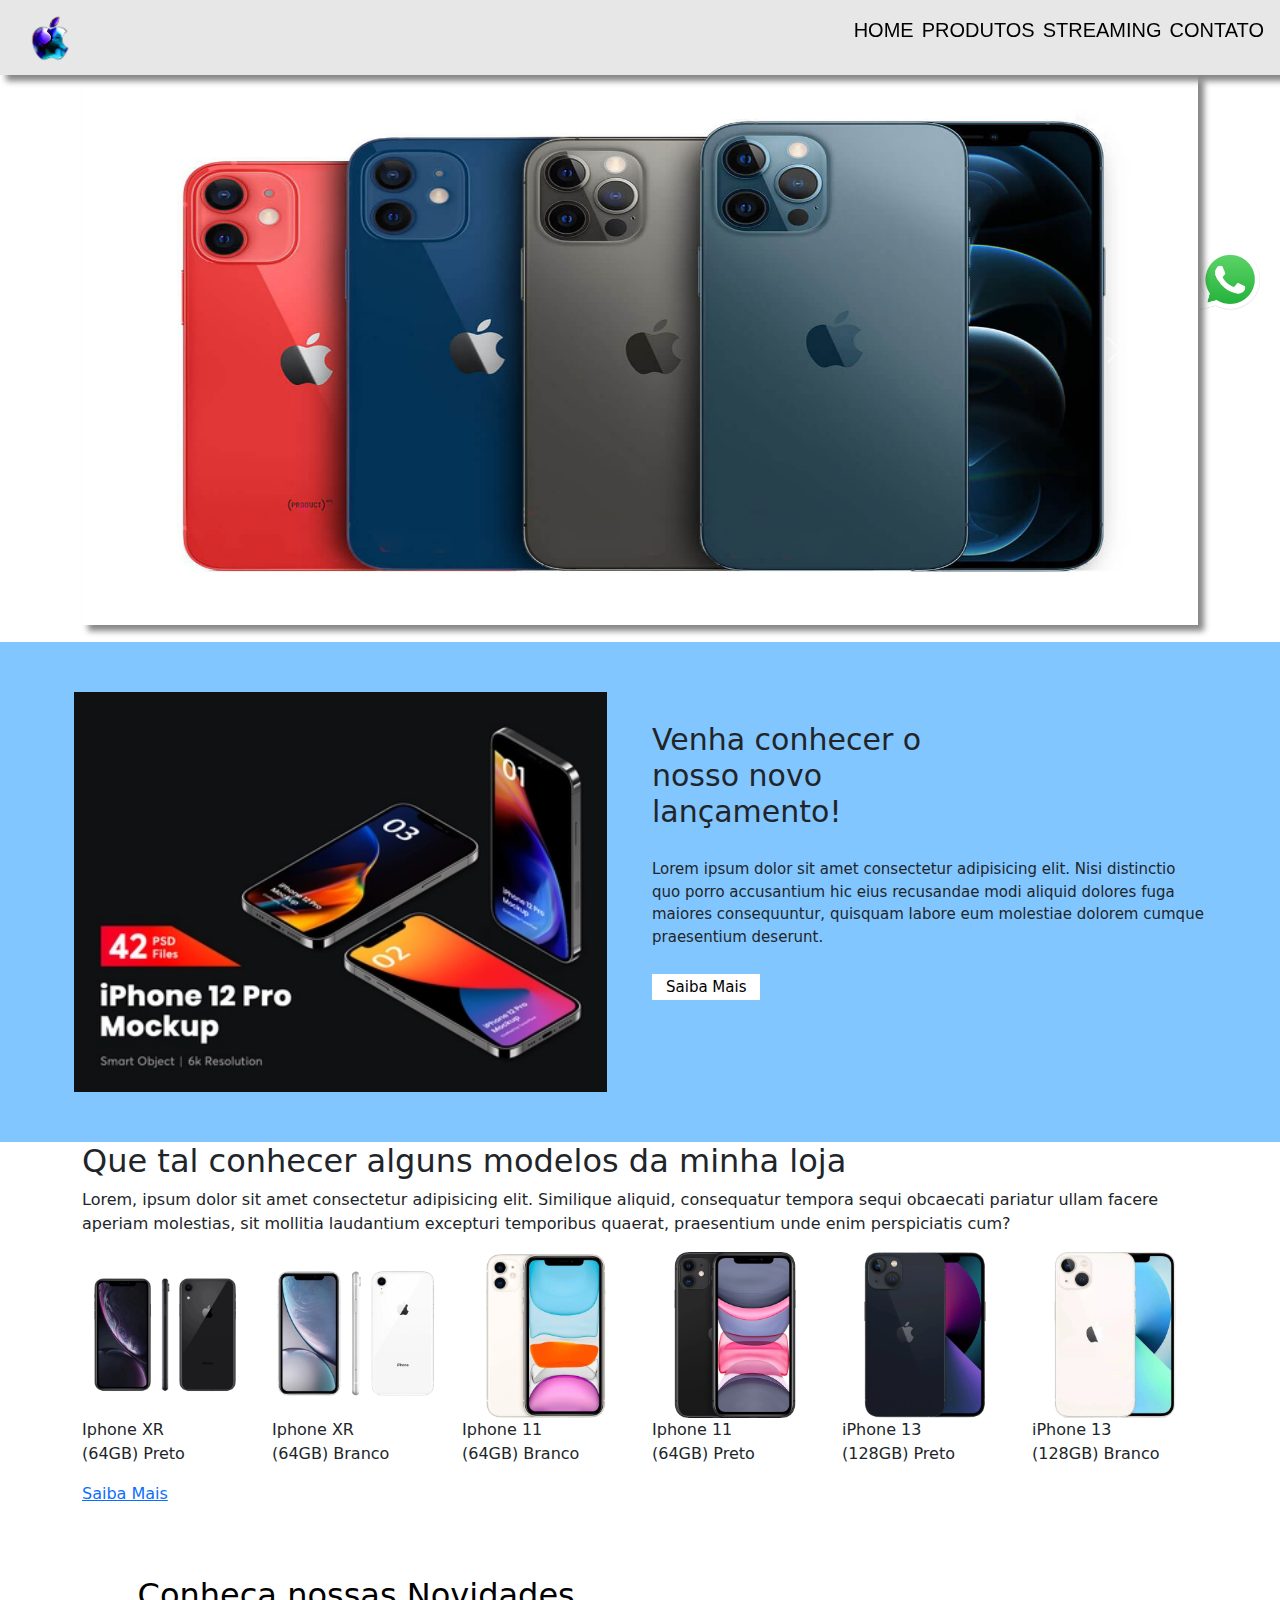
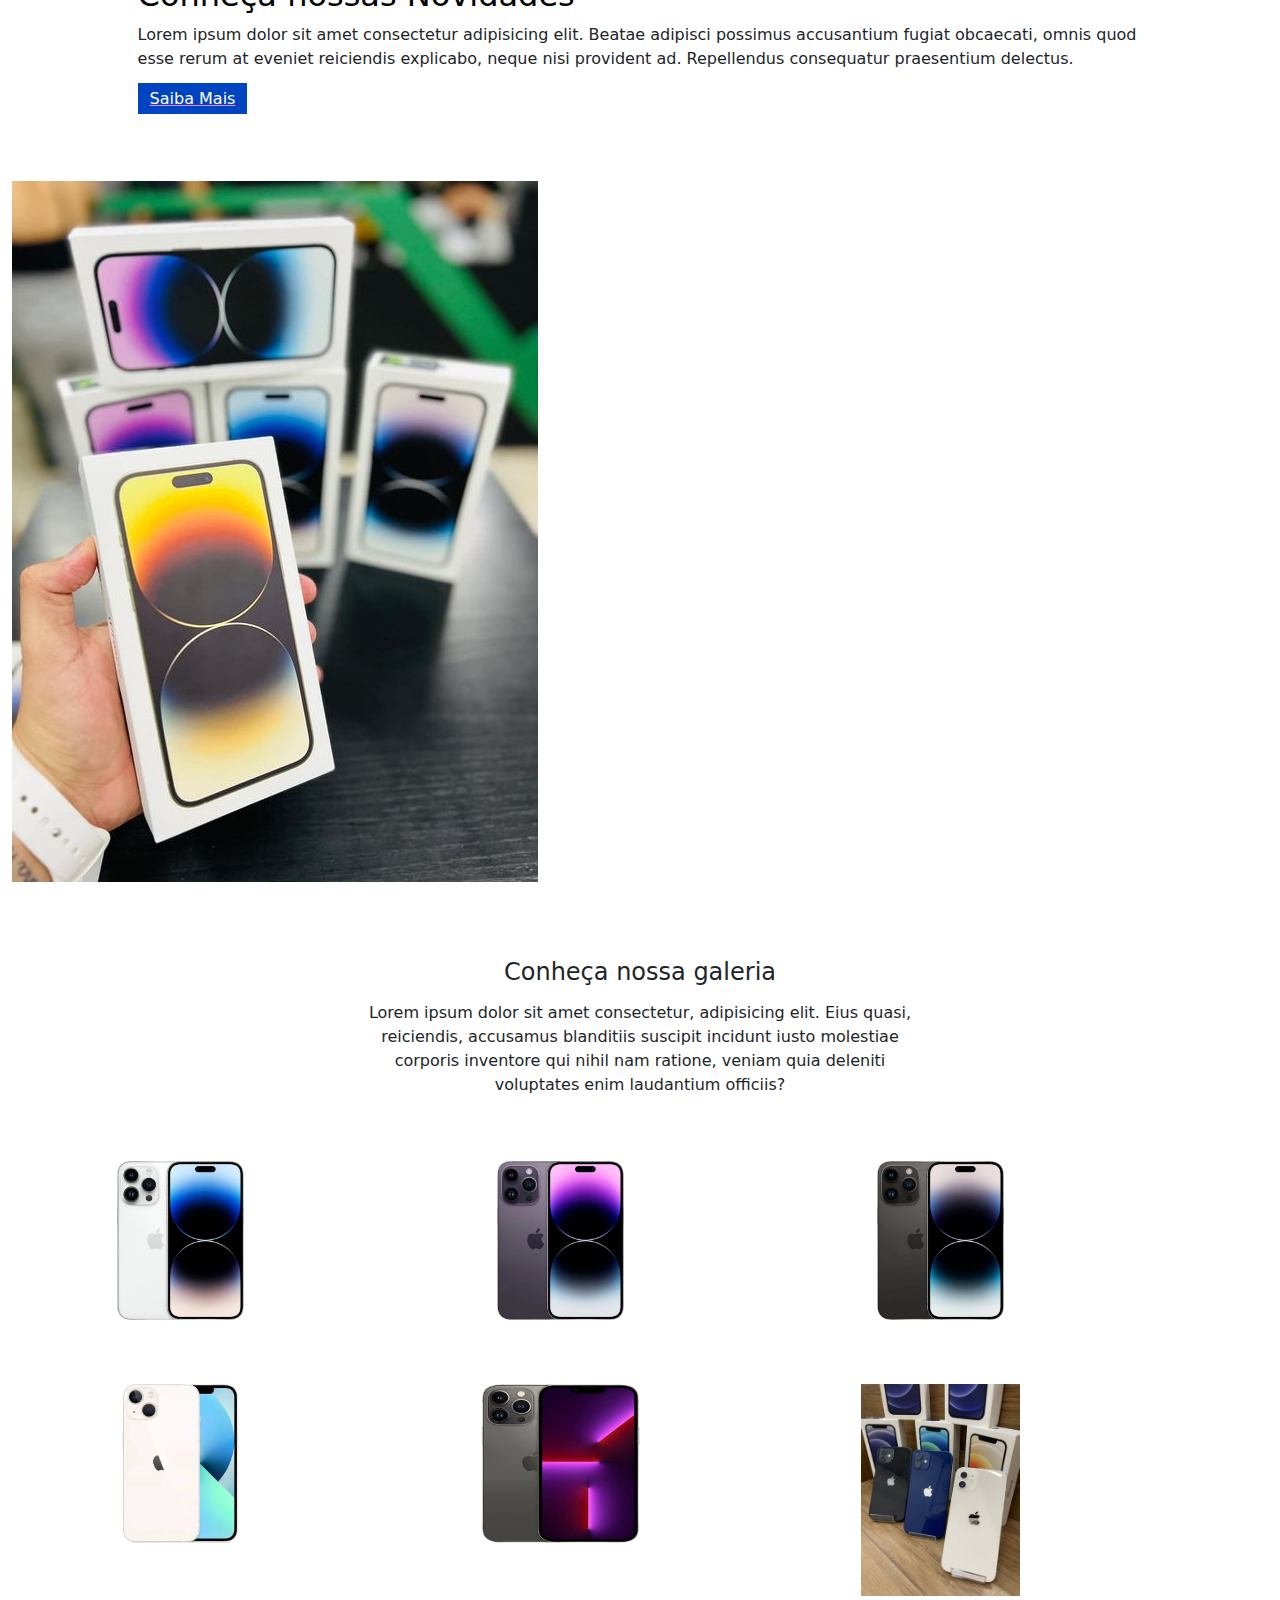
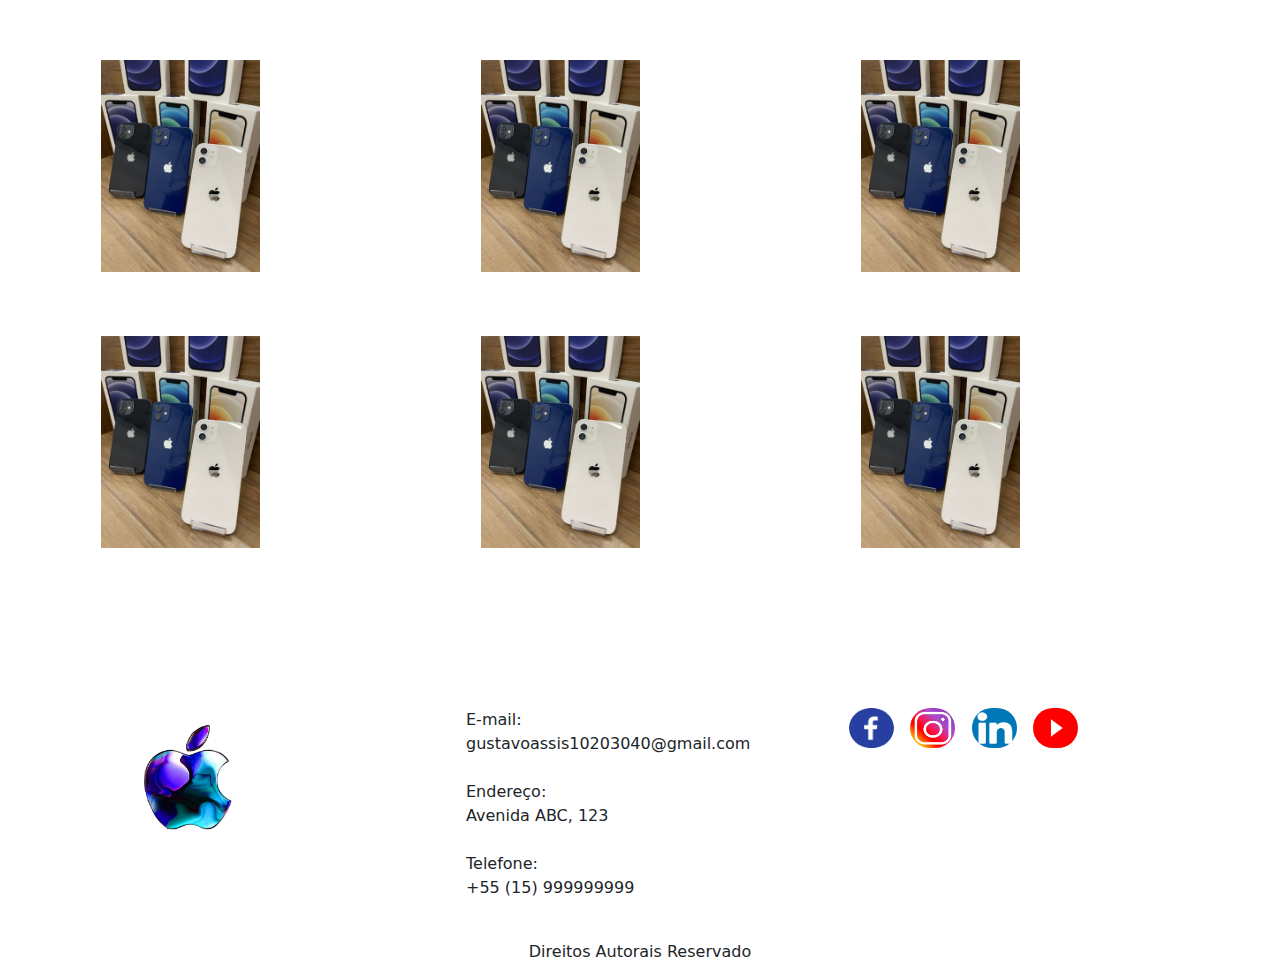
<file: index.html>
<!DOCTYPE html>                                         
<html lang="en">

<head>
    <meta charset="UTF-8">
    <meta http-equiv="X-UA-Compatible" content="IE=edge">
    <meta name="viewport" content="width=device-width, initial-scale=1.0">
    <link rel="stylesheet" type="text/css" href="./css/style.css">
    <link rel="stylesheet" type="text/css" href="./bootstrap/css/bootstrap.min.css">

    <title>..:: Assisiphone ::..</title>
</head>

<body>
    <!-- Aula 24/04/2023 - HTML -->
    <!--Inicio Menu Responsivo-->
    <header id="header">
        <a id="logo" href="index.html"><img src="./img/LOGO PNG.png" alt="Logo Assisiphone"></a>
        <nav id="nav">
            <button aria-label="Abrir Menu" id="btn-mobile" aria-haspopup="true" aria-controls="menu"
                aria-expanded="false">
                <span id="hamburger"></span>
            </button>
            <ul id="menu" role="menu">
                <li> <a class="linkmenu" href="index.html">Home</a></li>
                <li> <a class="linkmenu" href="produtos.html">Produtos</a></li>
                <li> <a class="linkmenu" href="streaming.html">Streaming</a></li>
                <li> <a class="linkmenu" href="contato.html">Contato</a></li>
                <!-- Atalho para copiar conteudo > Alt + Shift + Seta para baixo -->

            </ul>
        </nav>
    </header>
    <!-- Fim Menu Responsivo-->
    <!--Inicio Carousel Pagina Principal-->
     <div class="container">
        <div id="carouselExampleInterval" class="carousel slide" data-bs-ride="carousel" data-bs-pause="false">
        <div class="carousel-inner">
            <div class="carousel-item active" data-bs-interval="1000">
                <img src="./img/carouse_2.jpg" class="d-block w-100" alt="..." />
            </div>
            <div class="carousel-item" data-bs-interval="500">
                <img src="./img/LOGO CAROUSE_2.webp" class="d-block w-100" alt="..." />
            </div>
            <div class="carousel-item" data-bs-interval="500">
                <img src="./img/LOGO CAROUSE_7.jpg" class="d-block w-100" alt="..." />
            </div>
            <div class="carousel-item" data-bs-interval="500">
                <img src="./img/LOGO CAROUSE_4.png" class="d-block w-100" alt="..." />
            </div>
        </div>
        <!-- Fim imagens Carousel-->
        <!-- Inicio controle do Carousel -->
        <button class="carousel-control-prev" data-bs-target="#carouselExampleInterval" type="button"
            data-bs-slide="prev">
            <span class="carousel-control-prev-icon" aria-hidden="true"></span>
            <span class="visually-hidden">Previous</span>
        </button>
        <button class="carousel-control-next" data-bs-target="#carouselExampleInterval" type="button"
            data-bs-slide="next">
            <span class="carousel-control-next-icon" aria-hidden="true"></span>
            <span class="visually-hidden">Next</span>
        </button>
         </div>
          </div>
    <!-- Fim do controle do Carousel -->
    <!-- Fim do Carousel -->
    <!-- Inicio Banner -->
    <div class="section-banner-home">
        <div class="container-fluid">
            <div class="row m-0">
                <div class="col-12 col-md-6">
                    <figure>
                        <img src="./img/img 400x300.webp" alt="Banner home">
                    </figure>
                </div>
                <div class="col-12 col-md-6">
                    <section class="texto-banner d-none d-md-block">
                        <h1>Venha conhecer o nosso novo lançamento!</h1>
                        <p class="d-none d-md-block">Lorem ipsum dolor sit amet consectetur adipisicing elit. Nisi
                            distinctio quo porro accusantium hic eius recusandae modi aliquid dolores fuga maiores
                            consequuntur, quisquam labore eum molestiae dolorem cumque praesentium deserunt.</p>
                        <a href="produtos.html">Saiba Mais</a>
                    </section>
                </div>
            </div>
        </div>
    </div>
     <!-- Fim do Banner -->
     <!-- Inicio Destaque -->
     <div class="destaques">
       <div class="container">
         <div class="row d-flex justify-content-center">
            <!-- Inicio da tag section do destaque -->
            <section class="col-12">
                <h2> Que tal conhecer alguns modelos da minha loja </h2>
                <p>Lorem, ipsum dolor  sit amet consectetur adipisicing elit. Similique aliquid, consequatur tempora sequi obcaecati pariatur ullam facere aperiam molestias, sit mollitia laudantium excepturi temporibus quaerat, praesentium unde enim perspiciatis cum?</p>
            </section>
            <!-- Fim da tag section do texto destaques -->
            <!-- Inicio da Imagem 1 -->
            <div class="col-6 col-md-2 pr-0">
                <figure>
                    <a href="produtos.html"><img src="./IMAGENS IPHONE 500X500 - Copia/Destaque_1-removebg-preview.png" alt="produto destaques" width="100%"></a>
                    <figcaption>Iphone XR<br> (64GB) Preto</figcaption>
                </figure>
            </div>
            <!-- Fim da imagem 1 -->
            <!-- Inicio da Imagem 2 -->
            <div class="col-6 col-md-2 pr-0">
                <figure>
                    <a href="produtos.html"><img src="./IMAGENS IPHONE 500X500 - Copia/Destaque_2-removebg-preview.png" alt="produto destaques" width="100%"></a>
                    <figcaption>Iphone XR<br> (64GB) Branco</figcaption>
                </figure>
            </div>
            <!-- Fim da imagem 2 -->
            <!-- Inicio da Imagem 2 -->
            <div class="col-6 col-md-2 pr-0">
                <figure>
                    <a href="produtos.html"><img src="./IMAGENS IPHONE 500X500 - Copia/Destaque_3-removebg-preview.png" alt="produto destaques" width="100%"></a>
                    <figcaption>Iphone 11 <br> (64GB) Branco</figcaption>
                </figure>
            </div>
            <!-- Fim da imagem 3 -->
            <!-- Inicio da Imagem 3 -->
            <div class="col-6 col-md-2 pr-0">
                <figure>
                    <a href="produtos.html"><img src="./IMAGENS IPHONE 500X500 - Copia/Destaque_4-removebg-preview.png" alt="produto destaques" width="100%"></a>
                    <figcaption>Iphone 11 <br> (64GB) Preto</figcaption>
                </figure>
            </div>
            <!-- Fim da imagem 4 -->
            <!-- Inicio da Imagem 5 -->
            <div class="col-6 col-md-2 pr-0">
                <figure>
                    <a href="produtos.html"><img src="./IMAGENS IPHONE 500X500 - Copia/Destaque_6-removebg-preview (2).png" alt="produto destaques" width="100%"></a>
                    <figcaption>iPhone 13 <br> (128GB) Preto</figcaption>
                </figure>
            </div>
            <!-- Fim da imagem 5 -->
            <!-- Inicio da Imagem 6 -->
            <div class="col-6 col-md-2 pr-0">
                <figure>
                    <a href="produtos.html"><img src="./IMAGENS IPHONE 500X500 - Copia/Destaque_5-removebg-preview.png" alt="produto destaques" width="100%"></a>
                    <figcaption>iPhone 13 <br> (128GB) Branco</figcaption>
                </figure>
            </div>
            <!-- Fim da imagem 6 -->
            <!-- Inicio Saiba Mais -->
         <div class="col-12">
            <a href="#">Saiba Mais</a>
         </div>
         <!-- Fim Saiba Mais -->
         </div>
    </div>
</div>
<!-- Fim destaque -->
<!-- Inicio do texto novidades -->
<div class="novidades" id="novidades-mobile">
    <div class="container-fluid">
        <div class="row">
            <div class="cold-md-6">
                <section class="text-body">
                    <h2>Conheça nossas Novidades</h2>
                    <p>Lorem ipsum dolor sit amet consectetur adipisicing elit. Beatae adipisci possimus accusantium fugiat obcaecati, omnis quod esse rerum at eveniet reiciendis explicabo, neque nisi provident ad. Repellendus consequatur praesentium delectus.</p>
                    <a class="btn-banner" href="#" targete="_blank">Saiba Mais</a>
                </section>
            </div>
            <!-- Fim Texto Novidades -->
            <!-- Inicio imagens Novidades -->
            <div class="col-md-6">
                <figure>
                    <img src="./img/imagem novidades.jpg" class="img-fluid"
                     alt="banner-home">
                </figure>
            </div>
            <!-- Fim Imagens Novidades -->
        </div>
    </div>
</div>
<!-- Alt + Shift + F > corrige a identaçao do codigo >> Escolha << 2a opçao >> Recursos da Linguagem HTML -->
<!-- Inicio Galeria -->
<div class="galeria d-flex align-itens-center">
    <div class="container">
        <div class="row">
            <!-- Inicio Texto Galerias -->
            <div class="col-12">
                <section class="texto-galeria">
                    <h2>Conheça nossa galeria</h2>
                    <p>Lorem ipsum dolor sit amet consectetur, adipisicing elit. Eius quasi, reiciendis, accusamus blanditiis suscipit incidunt iusto molestiae corporis inventore qui nihil nam ratione, veniam quia deleniti voluptates enim laudantium officiis?</p>
                </section>
            </div>
            <!-- Fim texto galerias -->
            <!-- Inicio imagem 1 galeria -->
            <div class="gallery col-6 col-md-3">
                <img src="./IMAGENS IPHONE 500X500 - Copia/IPHONE_1 Galeria-removebg-preview.png" class="img-fluid" alt="img-galeria">
            </div>
            <!-- Fim imagem 1 Galeria -->
            <!-- Inicio imagem 2 galeria -->
            <div class="gallery col-6 col-md-3">
                <img src="./IMAGENS IPHONE 500X500 - Copia/IPHONE_2 Galeria-removebg-preview.png" class="img-fluid" alt="img-galeria">
            </div>
            <!-- Fim imagem 2 Galeria -->
            <!-- Inicio imagem 3 galeria -->
            <div class="gallery col-6 col-md-3">
                <img src="./IMAGENS IPHONE 500X500 - Copia/IPHONE_3 Galeria-removebg-preview.png" class="img-fluid" alt="img-galeria">
            </div>
            <!-- Fim imagem 3 Galeria -->
            <!-- Inicio imagem 4 galeria -->
            <div class="gallery col-6 col-md-3">
                <img src="./IMAGENS IPHONE 500X500 - Copia/iphone_13_1-removebg-preview.png" class="img-fluid" alt="img-galeria">
            </div>
            <!-- Fim imagem 4 Galeria -->
            <!-- Inicio imagem 5 galeria -->
            <div class="gallery col-6 col-md-3">
                <img src="./img/destaque_4-removebg-preview.png" class="img-fluid" alt="img-galeria">
            </div>
            <!-- Fim imagem 5 Galeria -->
            <!-- Inicio imagem 6 galeria -->
            <div class="gallery col-6 col-md-3">
                <img src="./img/imagem 1 galeria.jpg" class="img-fluid" alt="img-galeria">
            </div>
            <!-- Fim imagem 6 Galeria -->
            <!-- Inicio imagem 7 galeria -->
            <div class="gallery col-6 col-md-3">
                <img src="./img/imagem 1 galeria.jpg" class="img-fluid" alt="img-galeria">
            </div>
            <!-- Fim imagem 7 Galeria -->
            <!-- Inicio imagem 8 galeria -->
            <div class="gallery col-6 col-md-3">
                <img src="./img/imagem 1 galeria.jpg" class="img-fluid" alt="img-galeria">
            </div>
            <!-- Fim imagem 8 Galeria -->
            <!-- Inicio imagem 9 galeria -->
            <div class="gallery col-6 col-md-3">
                <img src="./img/imagem 1 galeria.jpg" class="img-fluid" alt="img-galeria">
            </div>
            <!-- Fim imagem 9 Galeria -->
            <!-- Inicio imagem 10 galeria -->
            <div class="gallery col-6 col-md-3">
                <img src="./img/imagem 1 galeria.jpg" class="img-fluid" alt="img-galeria">
            </div>
            <!-- Fim imagem 10 Galeria -->
            <!-- Inicio imagem 11 galeria -->
            <div class="gallery col-6 col-md-3">
                <img src="./img/imagem 1 galeria.jpg" class="img-fluid" alt="img-galeria">
            </div>
            <!-- Fim imagem 11 Galeria -->
            <!-- Inicio imagem 12 galeria -->
            <div class="gallery col-6 col-md-3">
                <img src="./img/imagem 1 galeria.jpg" class="img-fluid" alt="img-galeria">
            </div>
            <!-- Fim imagem 12 Galeria -->
        </div>
    </div>
</div>
<!-- Fim Galeria -->

 <!-- Inicio WhatsApp -->
<div class="whatsapp">
    <div class="container-grid logo-whats">
        <a target="_blank" href="https://api.whatsapp.com/send?phone=5511934405584&text=Ola,%20estava%20vendo%20o%20site%20da%20Loja,%20gostaria%20de%20informa%C3%A7oes."><img src="./img/whats.png" class="pulse" alt="Contato WhatsApp"></a>
    </div>
</div>
<!-- Fim Inicio Whatsapp -->

<!-- Inicio Footer -->
<footer class="rodape">
    <div class="container">
        <div class="row m-0">
            <!-- Inicio Logo -->
            <div class="col-md-4">
                <figure>
                    <img id="img-logo" src="./img/LOGO PNG.png" alt="logo_rodape">
                </figure>
            </div>
            <!-- Fim Logo -->
            <!-- Inicio texto rodape -->
            <div class="col-md-4">
                <div class="info-contato">
                    <p>E-mail:</p>
                    <p>gustavoassis10203040@gmail.com</p><br>
                    <p>Endereço:</p>
                    <p>Avenida ABC, 123</p><br>
                    <p>Telefone:</p>
                    <p>+55 (15) 999999999</p>
                </div>
            </div>
            <!-- Fim Texto Rodape -->
            <!-- Inicio das Midias Sociais -->
            <div class="col-md-4">
                <figure class="redes-sociais">
                    <a href="#"><img src="./img/redes_sociais/face.png"
                        alt=""></a>
                    <a href="#"><img src="./redes_sociais/insta.png"
                        alt=""></a>
                    <a href="#"><img src="./redes_sociais/linkedin.png"
                        alt=""></a>
                    <a href="#"><img src="./redes_sociais/youtube.png"
                        alt=""></a>
                    </figure>
                    <br>
                    <a href="index.html">Home</a>
                    <a href="produtos.html">Produtos</a>
                    <a href="streaming.html">Streaming</a>
                    <a href="contato.html">Contato</a>
                </div>
                <!-- Fim das Midias sociais -->
                <!-- Inicio dos direitos autorais -->
                <div class="col-12">
                    <p class="direitos">Direitos Autorais Reservado</p>
                </div>
                <!-- Fim dos Direitos Autorais -->
        </div>
    </div>
</footer>
<!-- Fim Footer -->


</body>

<script type="text/javascript" src="./bootstrap/js/bootstrap.min.js"></script>
<script type="text/javascript" src="./js/menu.js" ></script>

</html>
</file>
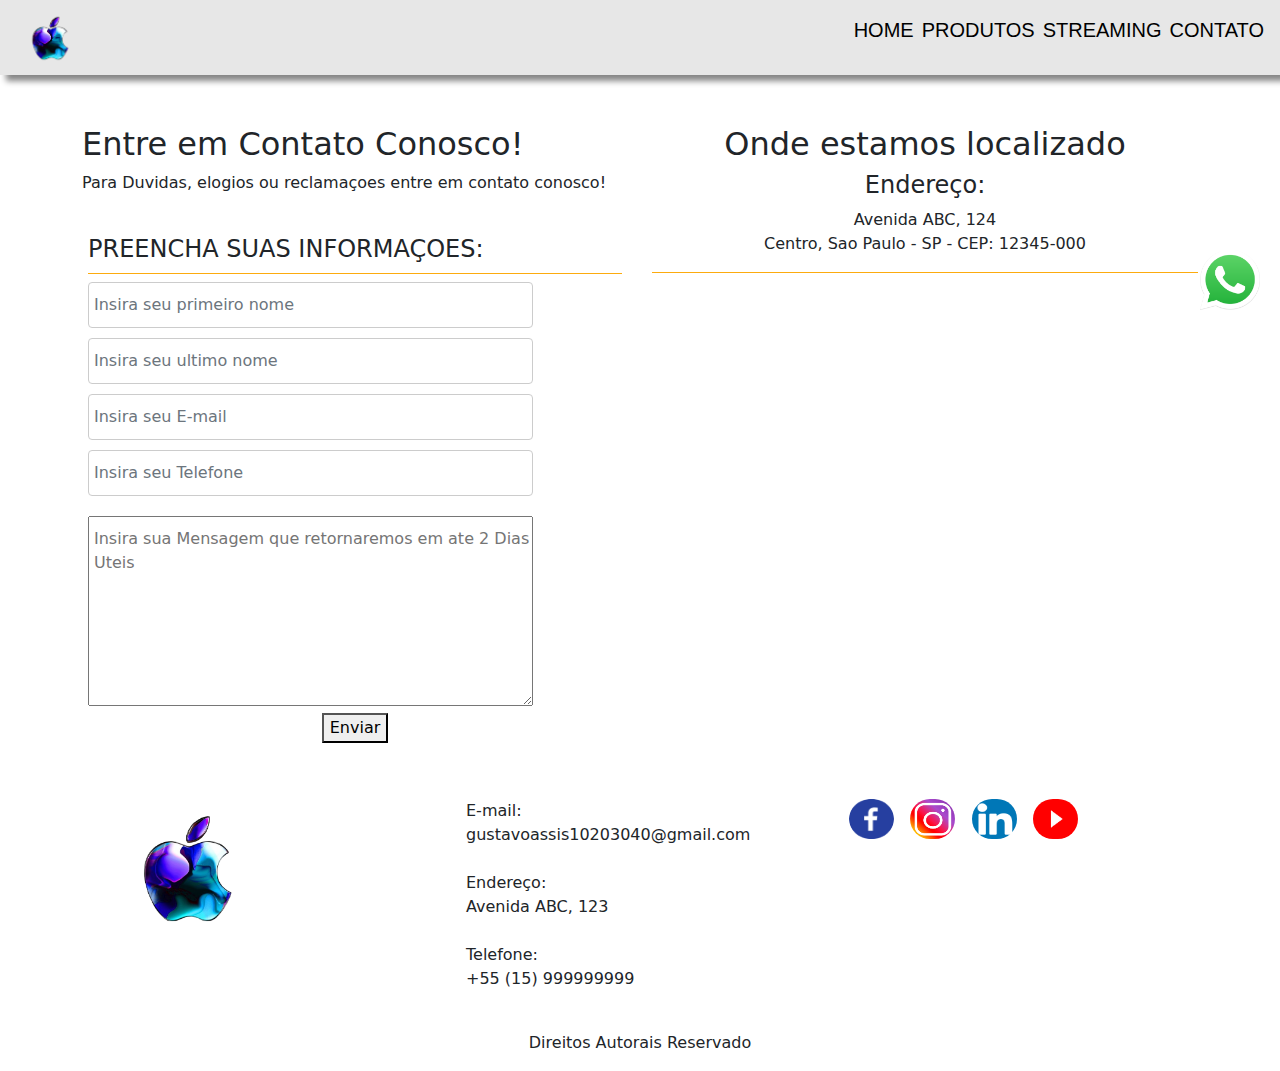
<file: contato.html>
<!DOCTYPE html>                                         
<html lang="en">

<head>
    <meta charset="UTF-8">
    <meta http-equiv="X-UA-Compatible" content="IE=edge">
    <meta name="viewport" content="width=device-width, initial-scale=1.0">
    <link rel="stylesheet" type="text/css" href="./css/style.css">
    <link rel="stylesheet" type="text/css" href="./bootstrap/css/bootstrap.min.css">

    <title>..:: Assisiphone ::.. Entre em Contato!</title>
</head>

<body>
    <!-- Aula 24/04/2023 - HTML -->
    <!--Inicio Menu Responsivo-->
    <header id="header">
        <a id="logo" href="index.html"><img src="./img/LOGO PNG.png" alt="Logo Assisiphone"></a>
        <nav id="nav">
            <button aria-label="Abrir Menu" id="btn-mobile" aria-haspopup="true" aria-controls="menu"
                aria-expanded="false">
                <span id="hamburger"></span>
            </button>
            <ul id="menu" role="menu">
                <li> <a class="linkmenu" href="index.html">Home</a></li>
                <li> <a class="linkmenu" href="produtos.html">Produtos</a></li>
                <li> <a class="linkmenu" href="streaming.html">Streaming</a></li>
                <li> <a class="linkmenu" href="contato.html">Contato</a></li>
                <!-- Atalho para copiar conteudo > Alt + Shift + Seta para baixo -->

            </ul>
        </nav>
    </header>
    <!-- Fim Menu Responsivo-->
    <!-- Inicio Form Contato -->
    <div class="contato">
        <div class="container">
            <div class="row">
               
                <!-- Inicio Formulario -->
                <div class="col-md-6">
                     <!-- Inicio da Tag section com texto de contato -->
                <section class="col-12">
                    <h2>Entre em Contato Conosco!</h2>
                    <p>Para Duvidas, elogios ou reclamaçoes entre em contato conosco!</p>
                </section>
                <!-- Fim da Tag section com texto de contato -->
                    <div class="form_main">
                        <form class="form-horizontal" method="post" action="">
                            <fieldset>
                                <h4><legend class="text-left header">Preencha suas Informaçoes:</legend></h4>
                                <div class="form-group">
                            <div class="col-md-10 col-md-offset-1">
                                <input id="fname" name="name" type="text" placeholder="Insira seu primeiro nome" class="form-control" required>
                             </div>
                          </div>
                                <div class="form-group">
                            <div class="col-md-10 col-md-offset-1">
                                <input id="lname" name="name" type="text" placeholder="Insira seu ultimo nome" class="form-control" required>
                             </div>
                          </div>
                                <div class="form-group">
                            <div class="col-md-10 col-md-offset-1">
                                <input id="email" name="email" type="email" placeholder="Insira seu E-mail" class="form-control" required>
                             </div>
                          </div>
                                <div class="form-group">
                            <div class="col-md-10 col-md-offset-1">
                                <input id="Phone" name="phone" type="text" placeholder="Insira seu Telefone" class="form-control" required>
                             </div>
                          </div>
                                <div class="form-group">
                            <div class="col-md-10 col-md-offset-1">
                                <textarea id="message" name="message" type="text" placeholder="Insira sua Mensagem que retornaremos em ate 2 Dias Uteis " class="form-control-msg" required rows="7"></textarea>
                             </div>
                          </div>
                          <div class="form-group">
                            <div class="col-md-12 text-center">
                                <button type="submit" class="formbutto">Enviar</button>
                            </div>
                          </div>
                      </fieldset>
                    </form>
                </div>
            </div>
            <!-- Fim Formulario -->
            <div class="col-md-6">
                <div class="panel panel-default">
                <section id="text-local" class="text-center header">
                    <h2>Onde estamos localizado</h2>
                    <h4>Endereço:</h4>
                    <p>Avenida ABC, 124 <br>
                        Centro, Sao Paulo - SP - CEP: 12345-000
                    </p>
                </section>
                    </div>
                    <div class="map">
                        <iframe src="https://www.google.com/maps/embed?pb=!1m18!1m12!1m3!1d3659.277643715317!2d-47.451420923706806!3d-23.48650705884827!2m3!1f0!2f0!3f0!3m2!1i1024!2i768!4f13.1!3m3!1m2!1s0x94c58a9f61b55945%3A0x4ead928c70b1e690!2sEscola%20e%20Faculdade%20de%20Tecnologia%20SENAI%20Gaspar%20Ricardo%20J%C3%BAnior!5e0!3m2!1spt-BR!2sbr!4v1684971993335!5m2!1spt-BR!2sbr" width="600" height="450" style="border:0;" allowfullscreen="" loading="lazy" referrerpolicy="no-referrer-when-downgrade"></iframe>
                   </div>
                 </div>
             </div>
         </div>
         <!-- Fim Maps -->
       </div>
    </div>
</div>
<!-- Fim Form Contato -->

<!-- Inicio WhatsApp -->
<div class="whatsapp">
    <div class="container-grid logo-whats">
        <a target="_blank" href="https://api.whatsapp.com/send?phone=5511934405584&text=Ola,%20estava%20vendo%20o%20site%20da%20Loja,%20gostaria%20de%20informa%C3%A7oes."><img src="./img/whats.png" class="pulse" alt="Contato WhatsApp"></a>
    </div>
</div>
<!-- Fim Inicio Whatsapp -->
    

<!-- Inicio Footer -->
<footer class="rodape">
    <div class="container">
        <div class="row m-0">
            <!-- Inicio Logo -->
            <div class="col-md-4">
                <figure>
                    <img id="img-logo" src="./img/LOGO PNG.png" alt="logo_rodape">

                </figure>
            </div>
            <!-- Fim Logo -->
            <!-- Inicio texto rodape -->
            <div class="col-md-4">
                <div class="info-contato">
                    <p>E-mail:</p>
                    <p>gustavoassis10203040@gmail.com</p><br>
                    <p>Endereço:</p>
                    <p>Avenida ABC, 123</p><br>
                    <p>Telefone:</p>
                    <p>+55 (15) 999999999</p>
                </div>
            </div>
            <!-- Fim Texto Rodape -->
            <!-- Inicio das Midias Sociais -->
            <div class="col-md-4">
                <figure class="redes-sociais">
                    <a href="#"><img src="./img/redes_sociais/face.png"
                        alt=""></a>
                    <a href="#"><img src="./redes_sociais/insta.png"
                        alt=""></a>
                    <a href="#"><img src="./redes_sociais/linkedin.png"
                        alt=""></a>
                    <a href="#"><img src="./redes_sociais/youtube.png"
                        alt=""></a>
                    </figure>
                    <br>
                    <a href="index.html">Home</a>
                    <a href="produtos.html">Produtos</a>
                    <a href="streaming.html">Streaming</a>
                    <a href="contato.html">Contato</a>
                </div>
                <!-- Fim das Midias sociais -->
                <!-- Inicio dos direitos autorais -->
                <div class="col-12">
                    <p class="direitos">Direitos Autorais Reservado</p>
                </div>
                <!-- Fim dos Direitos Autorais -->
        </div>
    </div>
</footer>
<!-- Fim Footer -->


</body>

<script type="text/javascript" src="./bootstrap/js/bootstrap.min.js"></script>
<script type="text/javascript" src="./js/menu.js" ></script>

</html>
</file>
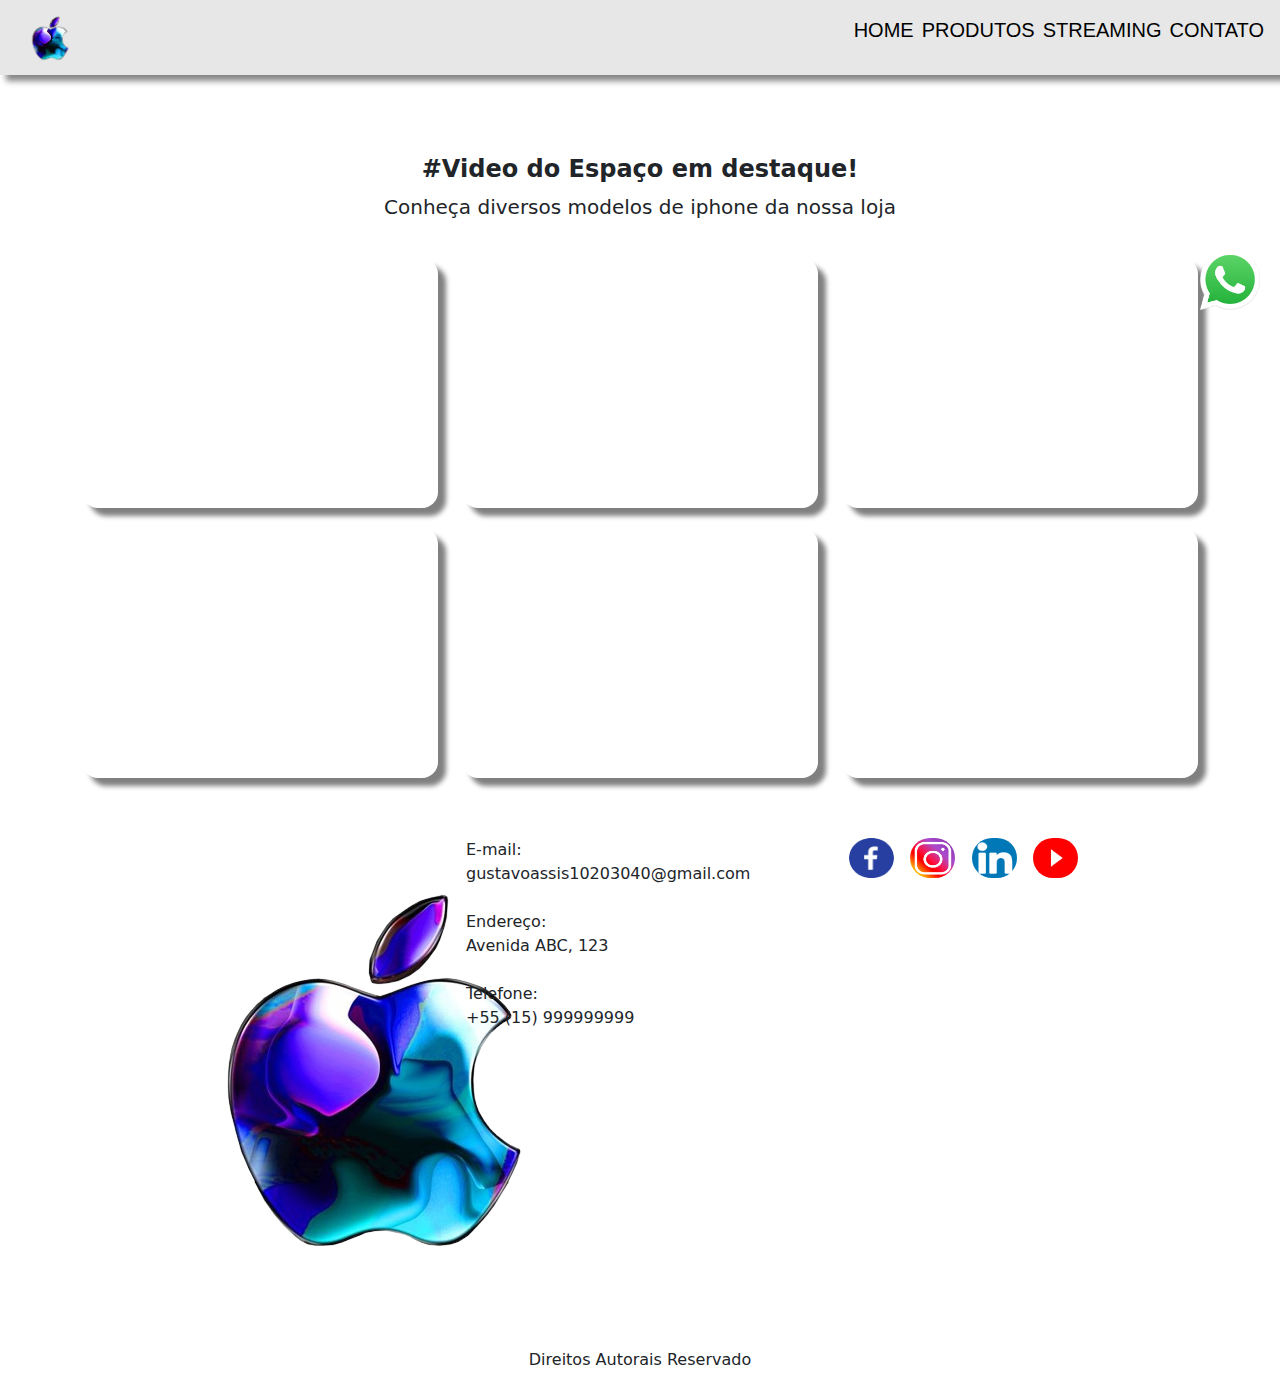
<file: streaming.html>
<!DOCTYPE html>                                         
<html lang="en">

<head>
    <meta charset="UTF-8">
    <meta http-equiv="X-UA-Compatible" content="IE=edge">
    <meta name="viewport" content="width=device-width, initial-scale=1.0">
    <link rel="stylesheet" type="text/css" href="./css/style.css">
    <link rel="stylesheet" type="text/css" href="./bootstrap/css/bootstrap.min.css">

    <title>..:: Assisiphone ::..</title>
</head>

<body>
    <!-- Aula 24/04/2023 - HTML -->
    <!--Inicio Menu Responsivo-->
    <header id="header">
        <a id="logo" href="index.html"><img src="./img/LOGO PNG.png" alt="Logo Assisiphone"></a>
        <nav id="nav">
            <button aria-label="Abrir Menu" id="btn-mobile" aria-haspopup="true" aria-controls="menu"
                aria-expanded="false">
                <span id="hamburger"></span>
            </button>
            <ul id="menu" role="menu">
                <li> <a class="linkmenu" href="index.html">Home</a></li>
                <li> <a class="linkmenu" href="produtos.html">Produtos</a></li>
                <li> <a class="linkmenu" href="streaming.html">Streaming</a></li>
                <li> <a class="linkmenu" href="contato.html">Contato</a></li>
                <!-- Atalho para copiar conteudo > Alt + Shift + Seta para baixo -->

            </ul>
        </nav>
    </header>
    <!-- Fim Menu Responsivo-->

<!-- Inicio midia social >> Streaming -->
<div class="embed-container">
    <div class="container">
        <div class="col-sm">
            <section class="col-12">
                <h2>#Video do Espaço em destaque!</h2>
                <p>Conheça diversos modelos de iphone da nossa loja</p>
            </section>
        </div>
        <div class="row">
            <!-- Inicio Videos -->
            <div class="col-lg-4 col-md-12 mb-4 mb-lg-0">
                <iframe width="560" height="315" src="https://www.youtube.com/embed/thSPGPnuuNg" title="YouTube video player" frameborder="0" allow="accelerometer; autoplay; clipboard-write; encrypted-media; gyroscope; picture-in-picture; web-share" allowfullscreen></iframe>
            </div>
            <div class="col-lg-4 col-md-12 mb-4 mb-lg-0">
                <iframe width="560" height="315" src="https://www.youtube.com/embed/wT1GrWTW5bs" title="YouTube video player" frameborder="0" allow="accelerometer; autoplay; clipboard-write; encrypted-media; gyroscope; picture-in-picture; web-share" allowfullscreen></iframe>
            </div>
            <div class="col-lg-4 col-md-12 mb-4 mb-lg-0">
                <iframe width="560" height="315" src="https://www.youtube.com/embed/B5zs5cE9EYs" title="YouTube video player" frameborder="0" allow="accelerometer; autoplay; clipboard-write; encrypted-media; gyroscope; picture-in-picture; web-share" allowfullscreen></iframe>
            </div>
            <div class="col-lg-4 col-md-12 mb-4 mb-lg-0">
                <iframe width="560" height="315" src="https://www.youtube.com/embed/SeWTFq2gWUA" title="YouTube video player" frameborder="0" allow="accelerometer; autoplay; clipboard-write; encrypted-media; gyroscope; picture-in-picture; web-share" allowfullscreen></iframe>
            </div>
            <div class="col-lg-4 col-md-12 mb-4 mb-lg-0">
                <iframe width="560" height="315" src="https://www.youtube.com/embed/utkCBBVLSzY" title="YouTube video player" frameborder="0" allow="accelerometer; autoplay; clipboard-write; encrypted-media; gyroscope; picture-in-picture; web-share" allowfullscreen></iframe>
            </div>
            <div class="col-lg-4 col-md-12 mb-4 mb-lg-0">
                <iframe width="560" height="315" src="https://www.youtube.com/embed/M5Mp9NIdZc4" title="YouTube video player" frameborder="0" allow="accelerometer; autoplay; clipboard-write; encrypted-media; gyroscope; picture-in-picture; web-share" allowfullscreen></iframe>
            </div>
            <!-- Fim Videos -->
        </div>
    </div>
</div>

<!-- Inicio WhatsApp -->
<div class="whatsapp">
    <div class="container-grid logo-whats">
        <a target="_blank" href="https://api.whatsapp.com/send?phone=5511934405584&text=Ola,%20estava%20vendo%20o%20site%20da%20Loja,%20gostaria%20de%20informa%C3%A7oes."><img src="./img/whats.png" class="pulse" alt="Contato WhatsApp"></a>
    </div>
</div>
<!-- Fim Inicio Whatsapp -->

<!-- Inicio Footer -->
<footer class="rodape">
    <div class="container">
        <div class="row m-0">
            <!-- Inicio Logo -->
            <div class="col-md-4">
                <figure>
                    <img src="./img/LOGO PNG.png" alt="logo_rodape">
                </figure>
            </div>
            <!-- Fim Logo -->
            <!-- Inicio texto rodape -->
            <div class="col-md-4">
                <div class="info-contato">
                    <p>E-mail:</p>
                    <p>gustavoassis10203040@gmail.com</p><br>
                    <p>Endereço:</p>
                    <p>Avenida ABC, 123</p><br>
                    <p>Telefone:</p>
                    <p>+55 (15) 999999999</p>
                </div>
            </div>
            <!-- Fim Texto Rodape -->
            <!-- Inicio das Midias Sociais -->
            <div class="col-md-4">
                <figure class="redes-sociais">
                    <a href="#"><img src="./redes_sociais/face.png"
                        alt=""></a>
                    <a href="#"><img src="./redes_sociais/insta.png"
                        alt=""></a>
                    <a href="#"><img src="./redes_sociais/linkedin.png"
                        alt=""></a>
                    <a href="#"><img src="./redes_sociais/youtube.png"
                        alt=""></a>
                    </figure>
                    <br>
                    <a href="index.html">Home</a>
                    <a href="produtos.html">Produtos</a>
                    <a href="streaming.html">Streaming</a>
                    <a href="contato.html">Contato</a>
                </div>
                <!-- Fim das Midias sociais -->
                <!-- Inicio dos direitos autorais -->
                <div class="col-12">
                    <p class="direitos">Direitos Autorais Reservado</p>
                </div>
                <!-- Fim dos Direitos Autorais -->
        </div>
    </div>
</footer>
<!-- Fim Footer -->


</body>

<script type="text/javascript" src="./bootstrap/js/bootstrap.min.js"></script>
<script type="text/javascript" src="./js/menu.js" ></script>

</html>
</file>
<file: css/style.css>
@import url(https://fonts.google.com/specimen/Bebas+Neue);
/* Arquivos responsavel pelos estilos */
/* Aula 24/04/2023 - Estilos do Menu */

body, ul {
    margin: 0px;
    padding: 0px;
}
#menu a {
    color: black;
    text-decoration: none;
    font-family: sans-serif;
    font-size: 1.25em;
text-transform: uppercase;
transition: 0.3s;
}

#menu a:hover {
    color: crimson;
    font-size: 1.6em;
    transition: 0.3s;
    text-shadow: 4px 4px 6px #0000007a;

}
#logo img:hover{
    box-shadow: 4px 4px 6px #0000007a;
    transition: 0.3s;
}
#logo img {
    float: left;
    height: 55px;
    position: relative;
    top: 0px;
    left: 0px;
}
#header {
    width: 100%;
    position: relative;
    z-index: 90;
    box-sizing: border-box;
    height: 75px;
    padding: 1rem;
    display: flex;
    align-items: center;
    justify-content: space-between;
    background: #e7e7e7;
    box-shadow: 6px 6px 6px #0000007a;
}
#menu {
    display: flex;
    list-style: none;
    gap: 0.5rem

}
#btn-mobile {
    display: none;
}

/*.carousel-inner .carousel-item img {
    width: 100%;
    margin: 0 auto;
    max-height: 500px;
    padding-top: 85px;
}
*/

#carouselExampleInterval {
    position: relative;
    z-index: 10;
    padding-top: 0;
    margin-left: 0;
    margin-right: 0;
    box-shadow: 6px 6px 6px #0000007a;
    transition: 0.3s;
    width: 100%;
    display: inline-flex;
}
#carouselExampleInterval img {
    height: 550px;
    width: 100%;
}

@media (max-width: 600px) {
#menu {
    display: block;
    position: absolute;
    width: 15em;
    top: 70px;
    right: 0px;
    background: #e7e7e7;
    transition: 0.6s;
    z-index: 1000;
    height: 0px;
    padding-left: 5px;
    visibility: hidden;
    overflow-y: hidden;
}
#menu li {
    padding-top: 30px;
    padding-bottom: 0px;
    margin: 0 1rem;
    border-bottom: 2px solid rgba(0, 0, 0, 0.05);
}
#nav.active #menu {
    height: calc(100vh - 70px);
    visibility: visible;
    overflow-y: hidden;
}
#btn-mobile {
    display: flex;
    padding: 0.5rem 1rem;
    font-size: 1rem;
    border: none;
    background: none;
    cursor: pointer;
    gap: 0.5rem;
}
#hamburger {
    border-top: 3px solid; /* Melhorando o hamburger >> Espessura da linha */
    width: 30px; /* Alterando a largura do hamburger */
    color: #002a60; /* Alterando a cor do hamburger */
}
#hamburger::after,
#hamburger::before {
    content: '';
    display: block;
    width: 30px; /* Alterando a largura do hamburger */
    height: 2px;
    background: currentColor;
    margin-top: 4px; /* Altera o espaçamento entre o hamburger */
    position: relative;
    border-top: 3px solid; /* Melhorando o hamburger >> Espessura da linha */
}
#nav.active #hamburger {
    border-top-color: transparent;
}
#nav.active #hamburger::before {
    transform: rotate(135deg);
}
#nav.active #hamburger::after {
    transform: rotate(-135deg);
    top: -7px;
}

}

/* CSS Estilos Banner */
.section-banner-home {
    width: 100%;
    height: 500px;
    margin-top: 10px;
    padding: 50px;
    background-color: #008cff7e;
    }
    .section-banner-home img {
        height: 400px;
        width: auto;
    }
    .section-banner-home .texto-banner {
        margin-top: 30px;
        font-size: 22px;
    }
    .section-banner-home .texto-banner h1 {
        font-size: 30px;
        width: 60%;
        font-weight: 500;
        padding-bottom: 20px;
    }
    .section-banner-home .texto-banner p {
        font-size: 15px;
        margin-bottom: 20px;
    }
    .section-banner-home .texto-banner a {
        color: rgb(0, 0, 0);
        text-decoration: none;
        background-color: #fff;
        padding: 4px 14px;
        font-size: 15px;
    }
    /* Fim css Estilo Banner */

    /* Inicio css Destaque */

    .destaque h2 {
        margin-top: 15px;
        text-align: center;
        font-size: 24px;
        font-weight: bold;
    }
    .destaque p {
        width: 77%;
        text-align: center;
        font-size: 14px;
        margin: 30px auto;
    }
    .destaque figcaption {
        font-size: 13px;
        color: #000;
        text-decoration: none;
        font-weight: bold;
        text-align: center;
    }
    .destaque a {
        justify-content: center;
        display: flex;
        text-decoration: none;
        color: #000000;
        font-size: 18px;
        font-weight: bold;
        margin: 30px 0;
    }
    .destaque a:houver{
        color: #ff0000;
        font-size: 24px;
        transition: 0.3s;
        text-shadow: 4px 4px 6px #0000000a;
    }
    .destaque img {
        height: 220px;
    }
    /* Fim CSS Destaque */

    .novidades .text-body {
        width: 80%;
        margin: 70px auto;
    }

    .novidades h2 {
        color: #000;
    }

    .novidadesp {
        color: rgb(0, 0, 0);
    }
    
.novidades a {
    color: rgb(255, 255, 255);
    text-decoration: underline;
    text-decoration-color: violet;
    padding: 6px 12px;
    background-color: rgb(0, 68, 194);
    font-weight: 400;
}
/* Fim CSS Novidades */
/* Inicio CSS Glaeria */

.galeria {
    margin: 60px auto 60px;
    /* quando tivermos 4 valores no margin - top / right / botton / left 
    > ex: margin: 60px 60px 60px; 
    quando tivermos 3 valores = top / right and left / botton
    > Ex: margin: 60px auto 60px;
    quando tivermos 2 valores = top and botton / right and left 
    > Ex: margin: 60px 30px;
    quando tivermos 1 valor = top and botton and right and left 
    > Ex: margin: 60px; 
    >> Essa regra vale tambem para padding. <<
      */
}

.galeria h2 {
    text-align: center;
    font-size: 24px;
}
.galeria p {
    text-align: center;
    width: 50%;
    margin: 14px auto 50px;
}

.galeria .gallery {
    width: 30%;
    margin: 14px auto 50px;
}
.galeria .gallery img {
    width: 50%;
    height: auto;
    -webkit-transition: -webkit-transform .5s ease;
    transition: transform .5s ease;
    display: block;
}
.galeria .gallery img:hover {
    -webkit-transform: scale(1.9);
    transform: scale(1.9);
    box-shadow: 0 0 0px rgba(0, 0, 0, 0.5);
}

/* Fim CSS Galeria */
/* Inicio CSS Footer */

.rodape {
    padding: 50px 50px 0;
}
.rodape .container #img-logo {
    height: 50%;
    width: 50%;
    padding-left: 10px;
    transition: transform .3s;
    display: block;
}
.rodape .container img:hover {
    transform: scale(1.5);
}
.rodape .info-contato p {
    margin: 0;
}
.rodape a {
    text-decoration: none;
    color: #0000;
    font-size: 13px;
}
.rodape a:hover {
    font-weight: bold;
}
.rodape .redes-sociais {
    display: inline-block;
}
.rodape .redes-sociais img {
    width: 45px;
    height: 40px;
    padding-left: 0;
    margin-left: 0.7rem;
    transition: transform .3s;
    border-radius: 25px; /* Arredondando div do objeto redes sociais */
}
.rodape .redes-sociais img:hover {
    z-index: 1;
    transform: scale(1.5);
    box-shadow: 0 0 10px rgba(0, 0, 0, 0.446);
}
.rodape p.direitos {
    text-align: center;
    margin-top: 40px;
}
/* Fim CSS Fooster */

/* Inicio CSS Streaming */

.embed-container {
    position: relative;
    padding-bottom: 0;
    height: auto;
    max-width: 100%;
    margin-top: 0;
    margin-bottom: 10px;
    padding-top: 80px;
    padding-left: 30px;
    padding-right: 30px;
    display: flex;
}
.embed-container p {
    text-align: center;
    font-size: 20px;
}
.embed-container h2 {
    text-align: center;
    font-size: 24px;
    font-weight: bold;
}
.embed-container iframe {
    position: relative;
    top: 0;
    left: 0;
    width: 100%;
    height: 250px;
    border-radius: 1em;
    box-shadow: gray 0.5em 0.5em 0.3em;
    transition: transform .3s;
    display: flex;
}

.embed-container iframe:hover {
    flex: 1;
    z-index: 1;
    transform: scale(1.1);
    box-shadow: 0 0 10px rgba(0, 0, 0, 0.446);
}

.embed-container .col-lg-4 {
    margin-top: 20px;
}
.embed-container .col-lg-6 {
    margin-top: 20px;
}

/* Fim CSS Streaming*/

/* Incio CSS Contato */

.contato {
    margin-top: 50px;
}

.form_main {
    width: 100%;
}
 .form_main h4 {
    font-family: system-ui, -apple-system, BlinkMacSystemFont, 'Segoe UI', Roboto, Oxygen, Ubuntu, Cantarell, 'Open Sans', 'Helvetica Neue', sans-serif;
    font-size: 20px;
    font-weight: 300;
    margin-top: 18px;
    margin-bottom: 15px;
    text-transform: uppercase
 }
 .text-left {
    border-bottom: 1px solid #fcab0e;
    padding-bottom: 9px;
    position: relative;
 }
 #text-local {
    border-bottom: 1px solid #fcab0e;
    margin-bottom: 9px;
    position: relative;
 }
 .text-left span {
    background: #9e6600 none repeat scroll 0 0;
    bottom: -2px;
    height: 3px;
    left: 0;
    position: absolute;
    width: 0px;
 }
 .form-horizontal {
    border-radius: 107px;
    padding: 6px;
 }
 .form-control[type="text"] {
    border: 1px solid #ccc;
    margin: 10px 0;
    padding: 10px 0 10px 5px;
    width: 100%;
 }
 .form-control[type="email"] {
    border: 1px solid #ccc;
    margin: 10px 0;
    padding: 10px 0 10px 5px;
    width: 100%;
 }
 .form-control-msg[type="text"] {
    margin: 10px 0 0;
    padding: 10px 0 10px 5px;
    width: 100%;
 }
 .formbutton[type="submit"] {
    -moz-box-shadow: inset 0px 1px 0px 0px #87c0e6;
    -webkit-box-shadow: inset 0px 1px 0px 0px #87c0e6;
    box-shadow: inset 0px 1px 0px 0px #87c0e6;
    background-color: #297ee6;
    display: inline-block;
    border: 1px solid #2489d6;
    border-radius: 25px;
    color: #fff;
    font-size: 16px;
    font-style: normal;
    line-height: 35px;
    margin: 10px 0;
    padding: 0;
    text-transform: uppercase;
    width: 30%;
 }
 .formbutton:hover {
    background-color: #31a1de;
 }
 .formbutton:active {
    position: relative;
    top: 1px;
 }
 .txt2:hover {
    background: rgba(0, 0, 0, 0) none repeat scroll 0 0;
    color: #5793ef;
    transition: all 0.5s ease 0s;
 }

/*  Fim CSS Contato */
/* Inico CSS Mapa */
.map {
    width: 100%;
    height: 300px;
}
.map iframe {
    width: 100%;
    height: 100%;
}
/* Fim CSS Mapa */

/* Inicio whatsapp */
.whatsapp  {
    position: fixed;
    z-index: 2;
    top: 200px;
    right: 20px;
}
.whatsapp img {
    height: 60px;
}

.whatsapp .pulse {
    animation: 0.7s infinite;
    margin: 0 auto;
    display: table;
    margin-top: 50px;
    animation-direction: top;
    -webkit-animation-name: pulse;
    animation-name: pulse;
}
@-webkit-keyframes pulse {
     0% {
        -webkit-transform:scale(1);
        -webkit-filter:brightness(120%);
        }
 }
 @keyframes pulse {
    0% {
        transform: scale(1);
        filter: brightness(100%);
    }
    100% {
        transform: scale(1.1);
        filter: brightness(100%);
    }
 }   

/* Fim WhatsApp */

/* Fim Whatsapp */

/* Início CSS Card Produtos */

.text-center .mb-5 {
    margin-top: 20px;
}

.card img {
    height: auto;
    width: 100%;
}
.bg-image {
    position: relative;
    overflow: hidden;
    background-repeat: no-repeat;
    background-size: cover;
    background-position: 50%;
}


.mask {
    position: absolute;
    top: 0;
    left: 0;
    right: 0;
    bottom: 0;
    overflow: hidden;
    width: 100%;
    height: 100%;
    background-attachment: fixed;
}
.hover-overlay .mask  {
    opacity: 0;
    -webkit-transition: all .3s ease-in-out;
    transition: all .3s ease-in-out;
}

.hover-overlay .mask:hover {
    opacity: 1;
}

.card-body .btn {
    background-color: #ababab;
    color: white;
    font-weight: 400;
    border: none;
    outline: 0px solid transparent;

}

/* Fim CSS Card Produtos */
</file>
